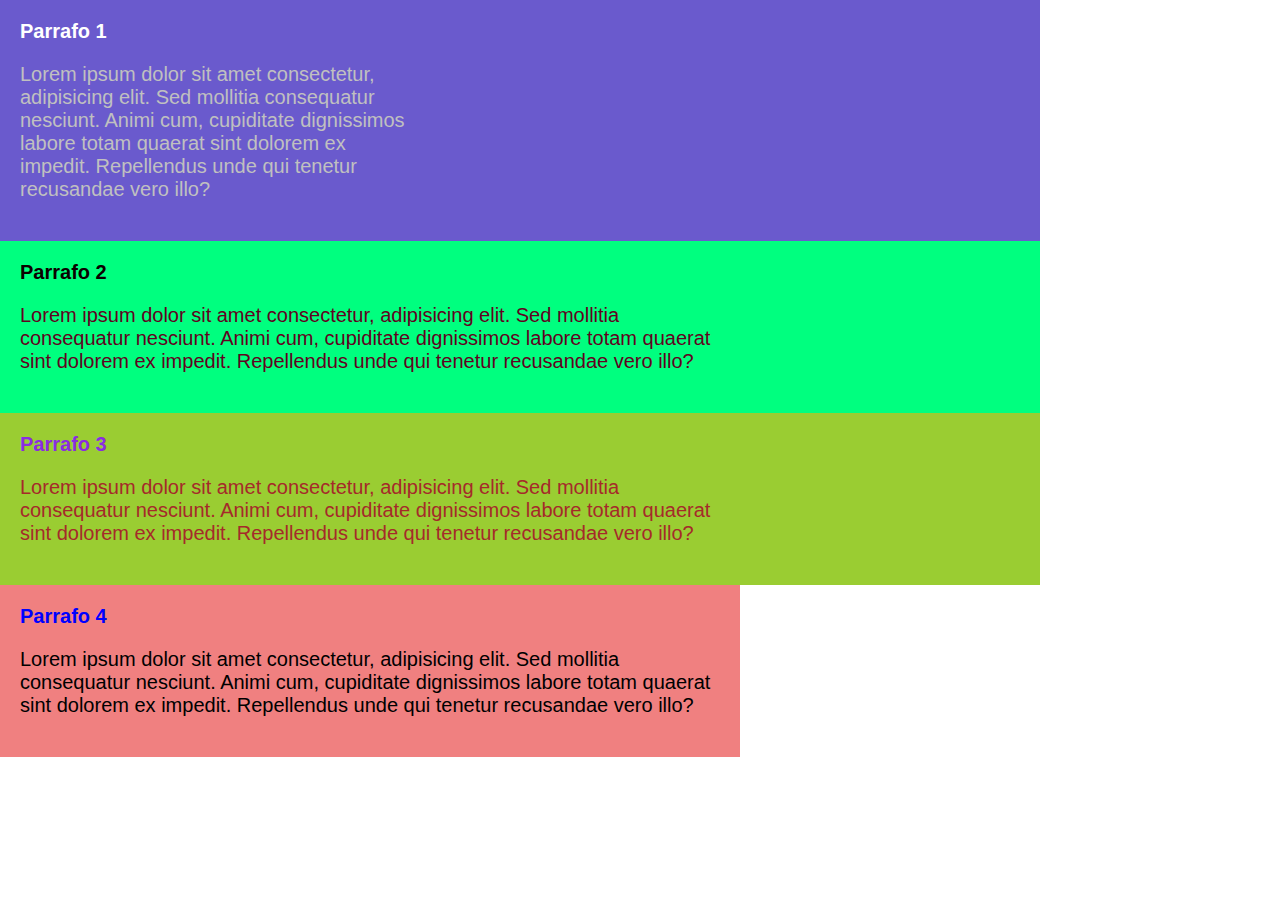
<file: cascade.html>
<!DOCTYPE html>
<html lang="en">
<head>
    <meta charset="UTF-8">
    <meta name="viewport" content="width=device-width, initial-scale=1.0">
    <title>Cascada</title>
    <link rel="stylesheet" href="./styles/cascade.css">
</head>
<body>
    <section class="section-p1">
        <h2>Parrafo 1</h2>
        <p>Lorem ipsum dolor sit amet consectetur, adipisicing elit.
             Sed mollitia consequatur nesciunt. Animi cum, cupiditate dignissimos
              labore totam quaerat sint dolorem ex impedit.
             Repellendus unde qui tenetur recusandae vero illo?</p>
    </section>
    <section class="section-p2">
        <h2>Parrafo 2</h2>
        <p>Lorem ipsum dolor sit amet consectetur, adipisicing elit.
            Sed mollitia consequatur nesciunt. Animi cum, cupiditate dignissimos
             labore totam quaerat sint dolorem ex impedit.
            Repellendus unde qui tenetur recusandae vero illo?</p>
    </section>
    <section class="section-p3">
        <h2>Parrafo 3</h2>
        <p>Lorem ipsum dolor sit amet consectetur, adipisicing elit.
            Sed mollitia consequatur nesciunt. Animi cum, cupiditate dignissimos
             labore totam quaerat sint dolorem ex impedit.
            Repellendus unde qui tenetur recusandae vero illo?</p>
    </section>
    <section class="section-p4">
        <h2>Parrafo 4</h2>
        <p>Lorem ipsum dolor sit amet consectetur, adipisicing elit.
            Sed mollitia consequatur nesciunt. Animi cum, cupiditate dignissimos
             labore totam quaerat sint dolorem ex impedit.
            Repellendus unde qui tenetur recusandae vero illo?</p>
    </section>
</body>
</html>
</file>
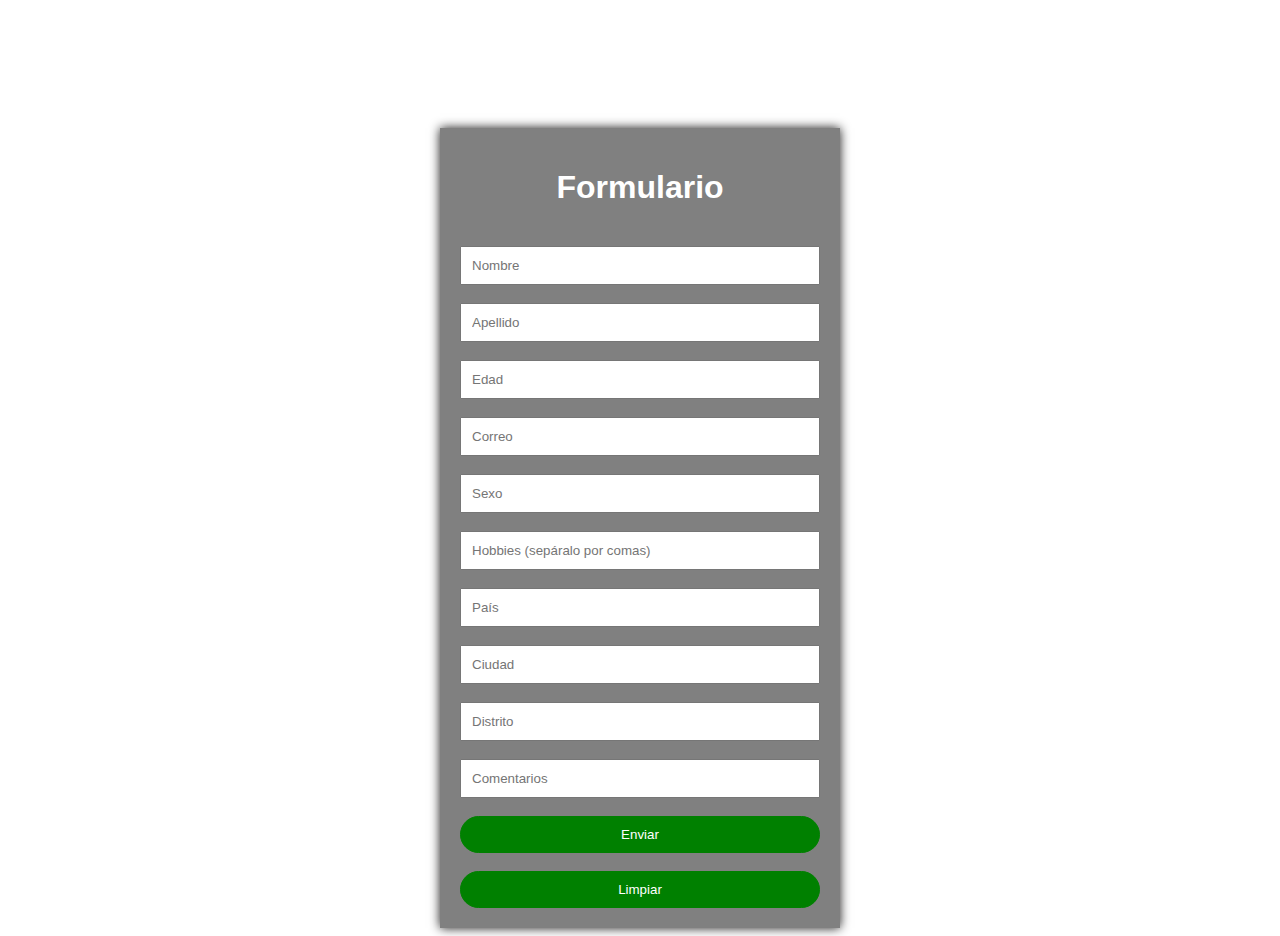
<file: validaciones.html>
<!DOCTYPE html>
<html lang="en">
 
<head>
<meta charset="UTF-8">
<meta name="viewport" content="width=device-width, initial-scale=1.0">
<title>Document</title>
<style>
* {
box-sizing: border-box;
        }
body {
text-align: center;
font-family: arial;
        }
 
form {
border: 1pxsolid#cdcdcd;
display: inline-block;
width: 100%;
max-width: 400px;
padding: 20px;
background: grey;
margin-top: 120px;
box-shadow: 0 0 10px #1a1919;
        }
input {
padding: 10px;
transition: all.5sease;
border: 3pxsolid#cdcdcd;
width: 100%;
max-width: 400px;

        }
 
button {
  padding: 6px 15px;
  background-color: transparent;
  border: 1px solid green;
  color:green;
  border-radius: 40px;

}

button:hover{
    box-shadow: 0 0 10px #dad5d5;
}

input:focus {
outline: none;
box-shadow: 0010px#cdcdcd;
        }
 
input:disabled,
input:read-only {
background: #cbcbcb;
        }
 
input:invalid:focus {
background-color: red;
border-color: red;
box-shadow: black;
        }
 
input:valid {
background-color: green;
        }
 
button {
background-color: green;
padding: 10px;
color: white;
border: 1pxsolidgreen;
cursor: pointer;
width: 100%;
max-width: 400px;
        }
 
h1 {
color: white;
        }
</style>
</head>
 
<body>
<form>
<h1>Formulario</h1>
<br>
<input name="name" minlength="4" maxlength="19" type="text" placeholder="Nombre" required>
<br>
<br>
<input name="lastname"minlength="5"maxlength="12"type="text"placeholder="Apellido"required>
<br>
<br>
<input name="age"min="18"max="65"type="number"placeholder="Edad"required>
<br>
<br>
<input name="email"type="email"placeholder="Correo"required>
<br>
<br>
<input name="sex" minlength="5" maxlength="12" type="text" placeholder="Sexo"required>
<br>
<br>
<input name="hobbies" minlength="10" maxlength="50" type="text" placeholder="Hobbies (sepáralo por comas)" required>
<br>
<br>
<input name="country" minlength="10" maxlength="50" type="text" placeholder="País" required>
<br>
<br>
<input name="city" minlength="10" maxlength="50" type="text" placeholder="Ciudad" required>
<br>
<br>
<input name="district" minlength="10" maxlength="50" type="text" placeholder="Distrito" required>
<br>
<br>
<input name="comments" minlength="10" maxlength="50" type="text" placeholder="Comentarios" required>
<br>
<br>
<div>
<button>Enviar</button>
<br>
<br>
<button type="reset">Limpiar</button>
</div>
</form>
</body>
 
</html>
</file>
<file: styles/cascade.css>
/*Globals*/
*{
    font-size: 20px;
    font-family: Arial, Helvetica, sans-serif;
    color: #8a2be2;
}
h2{margin: 0;}
section {padding: 20px;width:1000px; max-width: 1400px;}
body{ margin: 0;}

/*Section-p1*/
.section-p1 {background-color: slateblue;}
.section-p1 h2 { color: white; width: 50%;}
.section-p1 p { color:silver; width: 40%;}

/*Section-p2*/
.section-p2 {background-color:springgreen;}
.section-p2 h2 { color: rgb(12, 0, 0);width: 80%;}
.section-p2 p { color:rgb(97, 1, 33); width: 70%;}

/*Section-p3*/
.section-p3 {background-color: yellowgreen;}
.section-p3 h2 { color: blueviolet;width: 90%;}
.section-p3 p { color:brown;width: 70%;}

/*Section-p3*/
/*sobreescribiendo width para este section*/
.section-p4 {background-color: lightcoral; width: 700px;} 
.section-p4 h2 { color: blue;width: 75%;}
.section-p4 p { color:black; width: 100%;}
</file>
